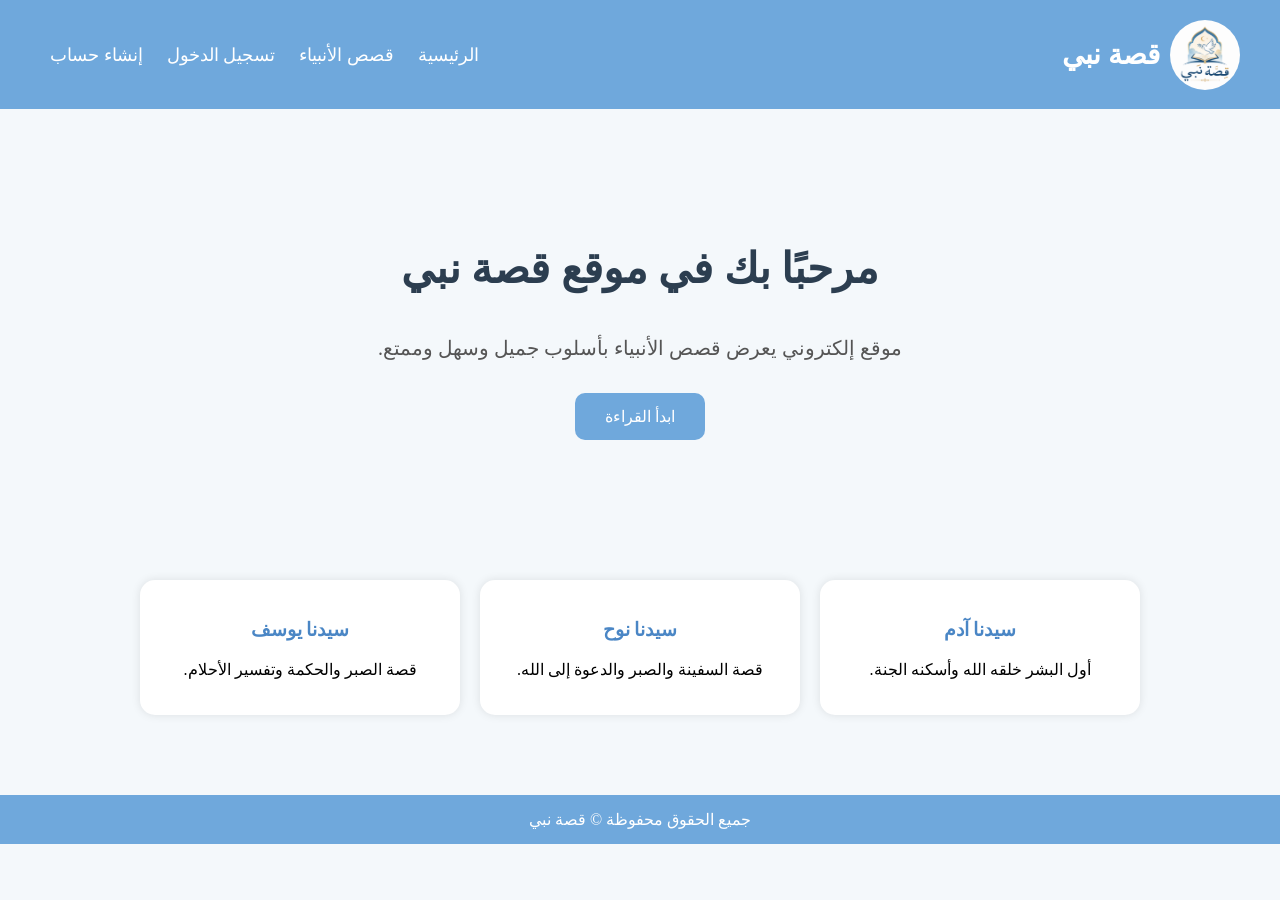
<file: index.html>
<!DOCTYPE html>
<html lang="ar">

<head>

<meta charset="UTF-8">
<meta name="viewport" content="width=device-width, initial-scale=1.0">

<title>قصة نبي</title>

<link rel="stylesheet" href="style.css">

</head>

<body>

<!-- الهيدر -->

<header>

    <div class="logo">

        <img src="logo.png" alt="">

        <h2>قصة نبي</h2>

    </div>

    <nav>

        <a href="index.html">الرئيسية</a>

        <a href="stories.html">قصص الأنبياء</a>

        <a href="login.html">تسجيل الدخول</a>

        <a href="register.html">إنشاء حساب</a>

    </nav>

</header>

<!-- الصفحة الرئيسية -->

<section class="hero">

    <h1>مرحبًا بك في موقع قصة نبي</h1>

    <p>

        موقع إلكتروني يعرض قصص الأنبياء
        بأسلوب جميل وسهل وممتع.

    </p>

    <a href="stories.html" class="btn">

        ابدأ القراءة

    </a>

</section>

<!-- البطاقات -->

<section class="cards">

    <div class="card">

        <h3>سيدنا آدم</h3>

        <p>
            أول البشر خلقه الله وأسكنه الجنة.
        </p>

    </div>

    <div class="card">

        <h3>سيدنا نوح</h3>

        <p>
            قصة السفينة والصبر والدعوة إلى الله.
        </p>

    </div>

    <div class="card">

        <h3>سيدنا يوسف</h3>

        <p>
            قصة الصبر والحكمة وتفسير الأحلام.
        </p>

    </div>

</section>

<!-- الفوتر -->

<footer>

    جميع الحقوق محفوظة © قصة نبي

</footer>

</body>
</html>
</file>
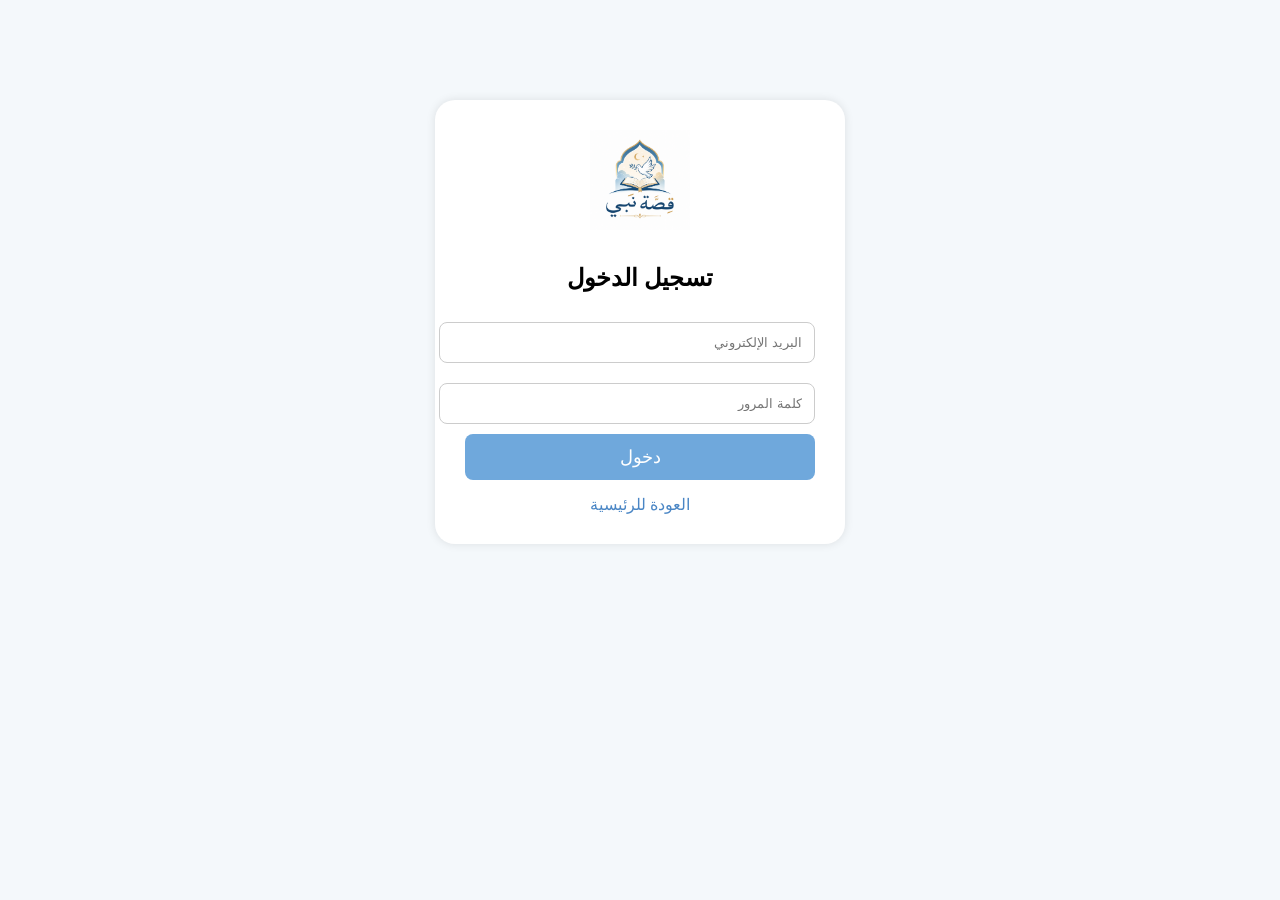
<file: login.html>
<!DOCTYPE html>
<html lang="ar">

<head>

<meta charset="UTF-8">
<meta name="viewport" content="width=device-width, initial-scale=1.0">

<title>تسجيل الدخول</title>

<link rel="stylesheet" href="style.css">

</head>

<body>
<div class="form-container">
    <img src="logo.png" class="form-logo">
    <h2>تسجيل الدخول</h2>
    <form>
        <input type="email"
        placeholder="البريد الإلكتروني"
        required>
        <input type="password"
        placeholder="كلمة المرور"
        required>
        <button type="submit">

            دخول

        </button>
    </form>
    <a href="index.html" class="back">

        العودة للرئيسية

    </a>
</div>
</body>
</html>
</file>
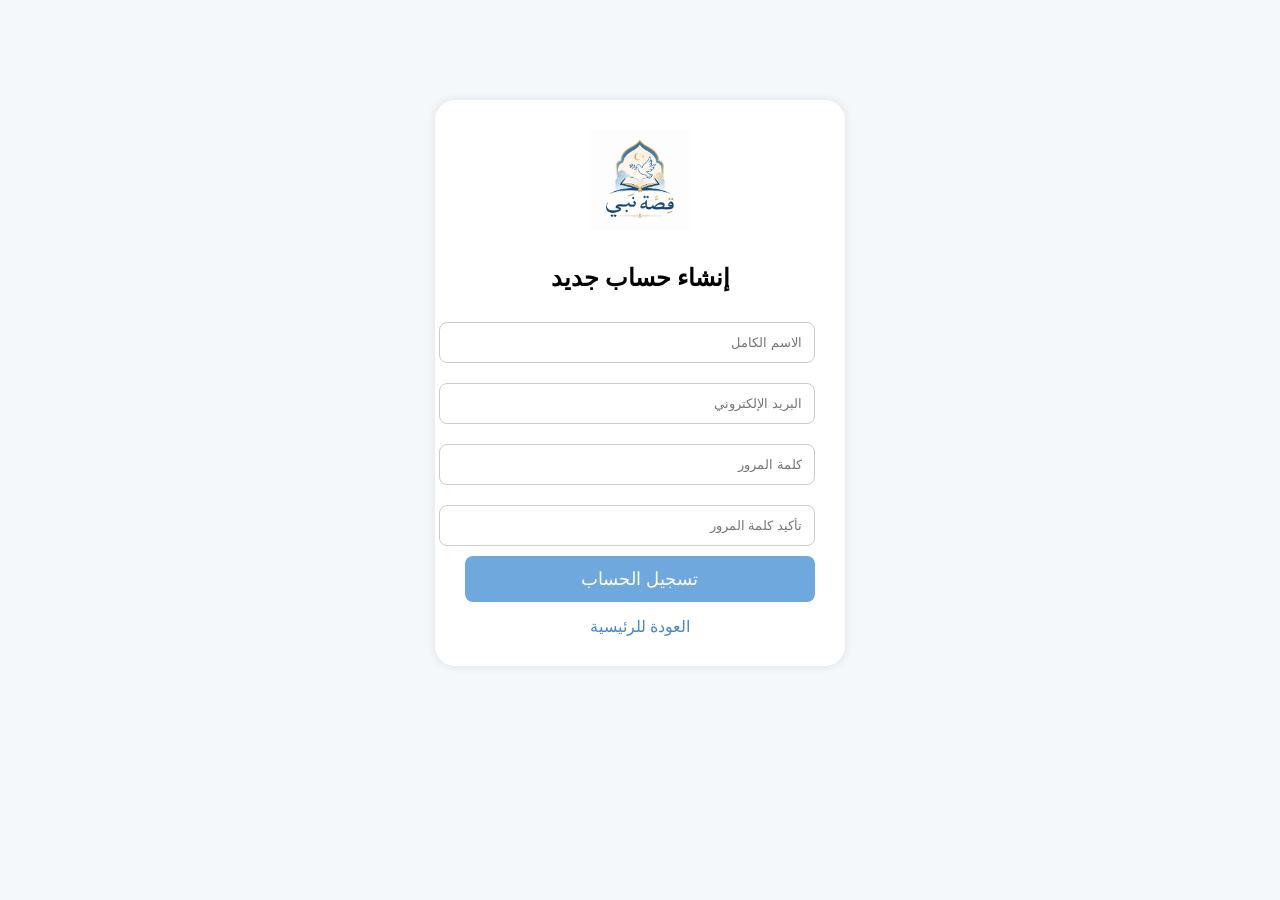
<file: register.html>
<!DOCTYPE html>
<html lang="ar">

<head>

<meta charset="UTF-8">
<meta name="viewport" content="width=device-width, initial-scale=1.0">

<title>إنشاء حساب</title>

<link rel="stylesheet" href="style.css">

</head>

<body>
<div class="form-container">
    <img src="logo.png" class="form-logo">
    <h2>إنشاء حساب جديد</h2>
    <form>
        <input type="text"
        placeholder="الاسم الكامل"
        required>
        <input type="email"
        placeholder="البريد الإلكتروني"
        required>
        <input type="password"
        placeholder="كلمة المرور"
        required>
        <input type="password"
        placeholder="تأكيد كلمة المرور"
        required>
        <button type="submit">
            تسجيل الحساب
        </button>
    </form>
    <a href="index.html" class="back">
        العودة للرئيسية
    </a>
</div>
</body>
</html>
</file>
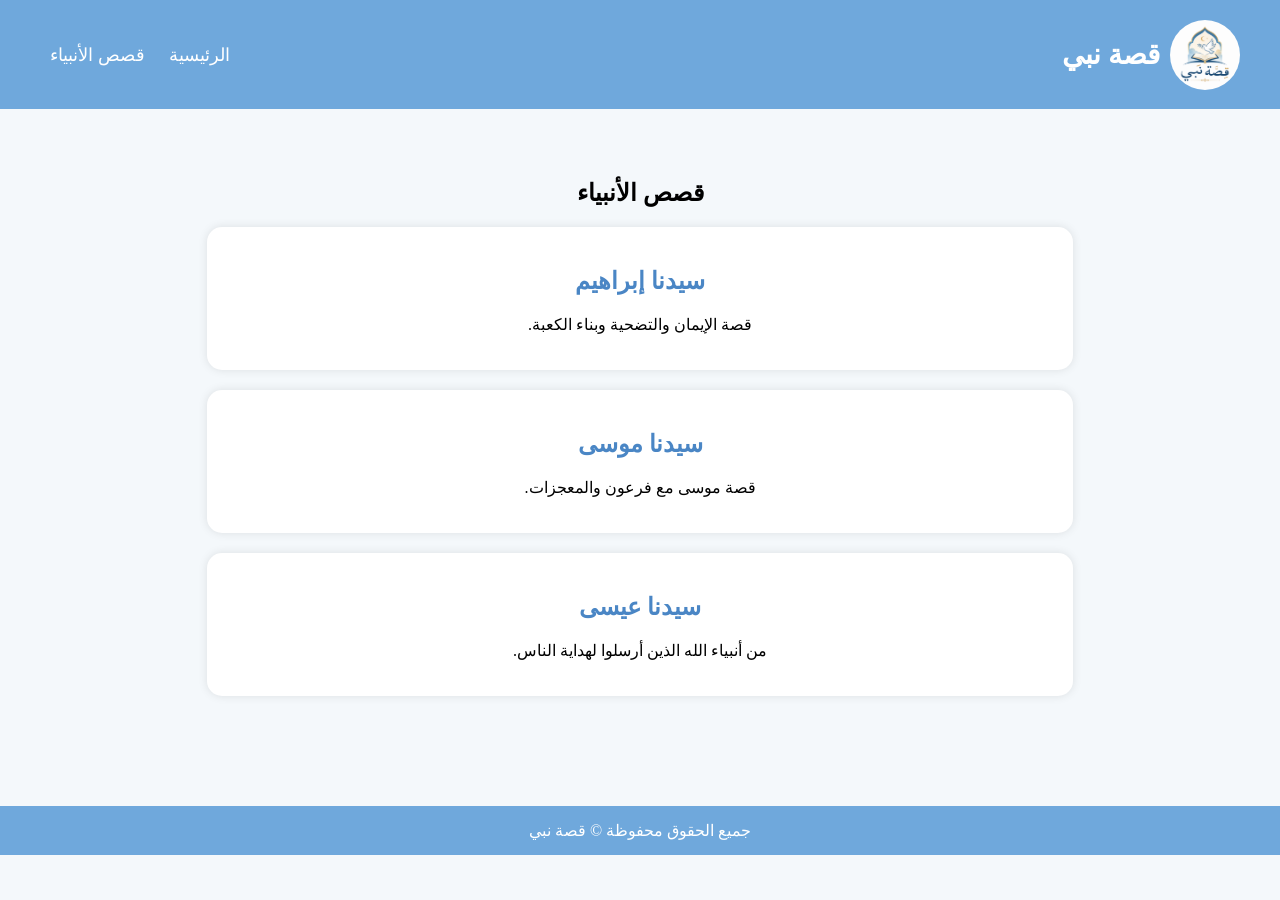
<file: stories.html>
<!DOCTYPE html>
<html lang="ar">

<head>

<meta charset="UTF-8">
<meta name="viewport" content="width=device-width, initial-scale=1.0">

<title>قصص الأنبياء</title>

<link rel="stylesheet" href="style.css">

</head>

<body>
<header>
    <div class="logo">
        <img src="logo.png" alt="الشعار">
        <h2>قصة نبي</h2>
    </div>
    <nav>
        <a href="index.html">الرئيسية</a>
        <a href="stories.html">قصص الأنبياء</a>
    </nav>
</header>
<section class="stories">
    <h1>قصص الأنبياء</h1>
    <div class="story-box">
        <h2>سيدنا إبراهيم</h2>
        <p>
            قصة الإيمان والتضحية وبناء الكعبة.
        </p>
    </div>
    <div class="story-box">
        <h2>سيدنا موسى</h2>
        <p>
            قصة موسى مع فرعون والمعجزات.
        </p>
    </div>
    <div class="story-box">
        <h2>سيدنا عيسى</h2>
        <p>
            من أنبياء الله الذين أرسلوا لهداية الناس.
        </p>
    </div>
</section>
<footer>
    جميع الحقوق محفوظة © قصة نبي
</footer>
</body>
</html>
</file>
<file: style.css>
body{

    margin:0;
    padding:0;
    direction:rtl;
    font-family:Tahoma;
    background:#f4f8fb;

}

/* الهيدر */

header{

    background:#6fa8dc;

    display:flex;

    justify-content:space-between;

    align-items:center;

    padding:15px 40px;

}

/* الشعار */
.logo{

    display:flex;

    align-items:center;

    gap:10px;

    color:white;

}
.logo img{

    width:70px;

    height:70px;

    border-radius:50%;
}

.logo h2{

    font-size:28px;

}

/* روابط */

nav a{

    color:white;

    text-decoration:none;

    margin:10px;

    font-size:18px;

}

nav a:hover{

    color:#ffe599;

}

/* الصفحة الرئيسية */

.hero{

    text-align:center;

    padding:100px 20px;

}
.hero h1{
    font-size:42px;

    color:#2c3e50;
}

.hero p{

    width:70%;

    margin:auto;

    line-height:2;

    font-size:20px;

    color:#555;

}

/* زر */

.btn{

    display:inline-block;

    margin-top:25px;

    background:#6fa8dc;

    color:white;

    text-decoration:none;

    padding:14px 30px;

    border-radius:10px;

}

.btn:hover{

    background:#4a86c5;

}

/* الكروت */
.cards{
    display:flex;
    justify-content:center;
    gap:20px;
    flex-wrap:wrap;
    padding:40px;
}
.card{
    width:280px;
    background:white;
    padding:20px;
    border-radius:15px;
    text-align:center;
    box-shadow:0 0 10px rgba(0,0,0,0.1);
}

.card h3{
    color:#4a86c5;
}

/* صفحات الدخول */

.form-container{

    width:350px;

    background:white;

    padding:30px;

    margin:100px auto;

    border-radius:20px;

    text-align:center;

    box-shadow:0 0 10px rgba(0,0,0,0.1);

}

/* شعار الفورم */

.form-logo{

    width:100px;

    margin-bottom:10px;

}

/* الحقول */

input{

    width:100%;

    padding:12px;

    margin:10px 0;

    border-radius:8px;

    border:1px solid #ccc;

}

/* الأزرار */

button{

    width:100%;

    padding:12px;

    background:#6fa8dc;

    color:white;

    border:none;

    border-radius:8px;

    font-size:18px;

    cursor:pointer;

}

button:hover{

    background:#4a86c5;

}

/* الرجوع */

.back{

    display:block;

    margin-top:15px;

    color:#4a86c5;

    text-decoration:none;

}

/* صفحة القصص */

.stories{

    text-align:center;

    padding:50px;

}

.story-box{

    width:70%;

    background:white;

    margin:20px auto;

    padding:20px;

    border-radius:15px;

    box-shadow:0 0 10px rgba(0,0,0,0.1);

}

.story-box h2{

    color:#4a86c5;

}

/* الفوتر */

footer{

    background:#6fa8dc;

    color:white;

    text-align:center;

    padding:15px;

    margin-top:40px;

}
</file>
